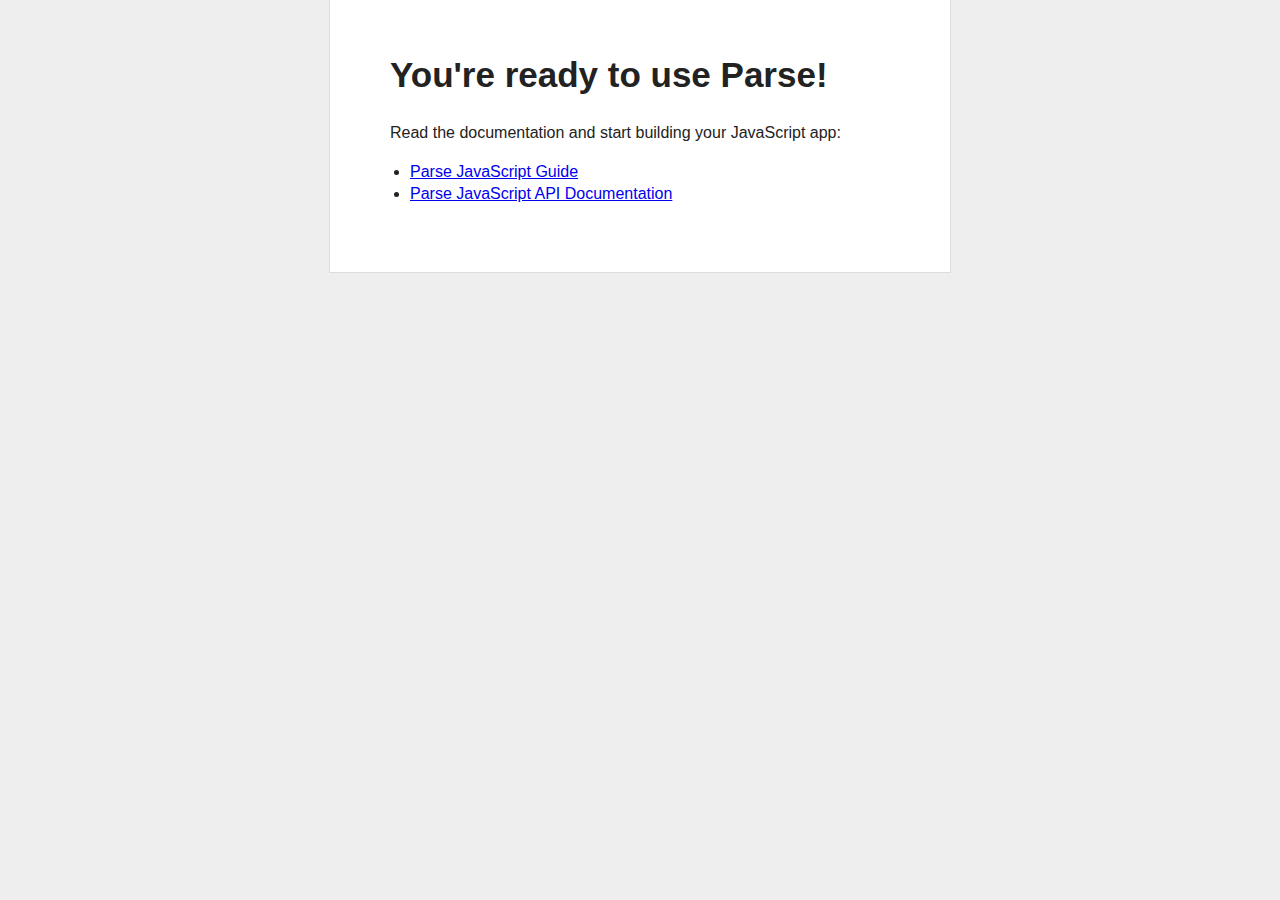
<file: parse/parse-js-blank/index.html>
<!doctype html>
<head>
  <meta charset="utf-8">

  <title>My Parse App</title>
  <meta name="description" content="My Parse App">
  <meta name="viewport" content="width=device-width">
  <link rel="stylesheet" href="css/reset.css">
  <link rel="stylesheet" href="css/styles.css">
  <script type="text/javascript" src="http://ajax.googleapis.com/ajax/libs/jquery/1.7.2/jquery.min.js"></script>
  <script type="text/javascript" src="http://www.parsecdn.com/js/parse-1.4.2.min.js"></script>
</head>

<body>
  
  <div id="main">
    <h1>You're ready to use Parse!</h1>

    <p>Read the documentation and start building your JavaScript app:</p>

    <ul>
      <li><a href="https://www.parse.com/docs/js_guide">Parse JavaScript Guide</a></li>
      <li><a href="https://www.parse.com/docs/js">Parse JavaScript API Documentation</a></li>
    </ul>

    <div style="display:none" class="error">
      Looks like there was a problem saving the test object. Make sure you've set your application ID and javascript key correctly in the call to <code>Parse.initialize</code> in this file.
    </div>

    <div style="display:none" class="success">
      <p>We've also just created your first object using the following code:</p>
      
        <code>
          var TestObject = Parse.Object.extend("TestObject");<br/>
          var testObject = new TestObject();<br/>
          testObject.save({foo: "bar"});
        </code>
    </div>
  </div>

  <script type="text/javascript">
    Parse.initialize("APPLICATION_ID", "JAVASCRIPT_KEY");
    
    var TestObject = Parse.Object.extend("TestObject");
    var testObject = new TestObject();
      testObject.save({foo: "bar"}, {
      success: function(object) {
        $(".success").show();
      },
      error: function(model, error) {
        $(".error").show();
      }
    });
  </script>
</body>

</html>
</file>
<file: parse/parse-js-blank/css/styles.css>
body {
    background: #eee;
    text-align: center;
    padding: 0 25px;
}

#main {
    width: 500px;
    margin: auto;
    text-align: left;
    background: white;
    padding: 50px 60px;
    border: solid #ddd;
    border-width: 0 1px 1px 1px;
}

#main h1 {
    margin-top: 0;
    font-size: 35px;
}

#main ul {
    padding-left: 20px;
}

#main .error {
    border: 1px solid red;
    background: #FDEFF0;
    padding: 20px;
}

#main .success {
    margin-top: 25px;
}

#main .success code {
    font-size: 12px;
    color: green;
    line-height: 13px;
}
</file>
